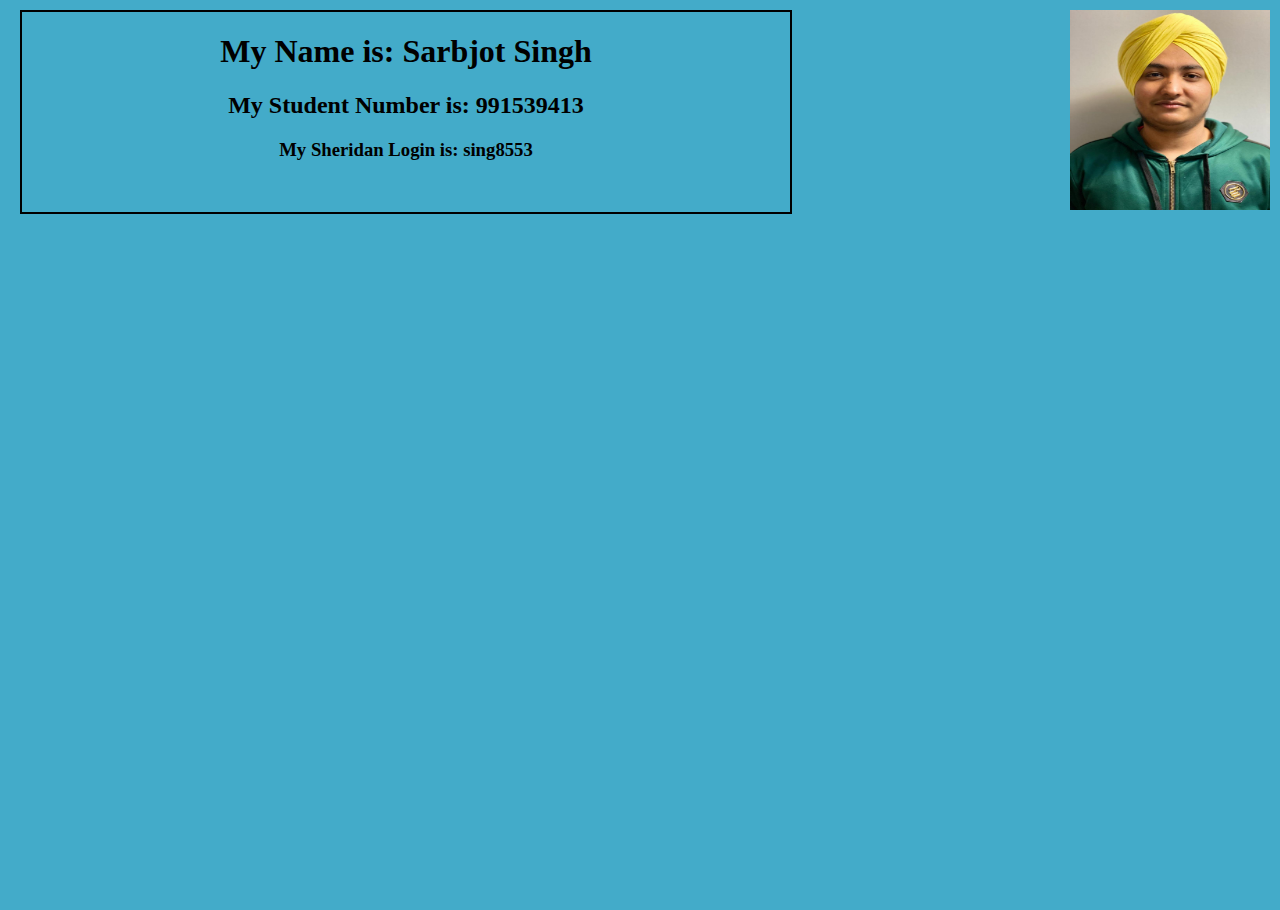
<file: pages/personal.html>
<!--
Sarbjot Singh
sing8553   
991539413
-->
<!DOCTYPE html>
<html lang="en">
<head>
    <meta charset="UTF-8">
    <meta name="viewport" content="width=device-width, initial-scale=1.0">
    <title>Sarbjot Singh</title>
    <script src="../js/jquery.js"></script>
    <script src="../js/personal.js"></script>
    <link rel="stylesheet" href="../css/personal.css">
</head>
<body>
    <main >
        <h1 id="name"></h1>
        <h2 id="snumber"></h1>
        <h3 id="slogin"></h3>
    </main>
    <img src="../images/sarbjot.jpg" alt="">
</body>
</html>
</file>
<file: css/personal.css>
body,html
{
    position: relative;
    background-color: #43ABC9;
    height: 100%;
    width: 100%;
    margin: 0;
    padding: 0;
}
main
{
    
    text-align: center;
    margin-top: 10px;
    border: black 2px solid;
    width: 60%;
    height: 200px;
    
    margin-left: 20px;
}
img
{
    position: absolute;
    top:0;
    right: 10px;
    height: 200px;
    width: 200px;
}
</file>
